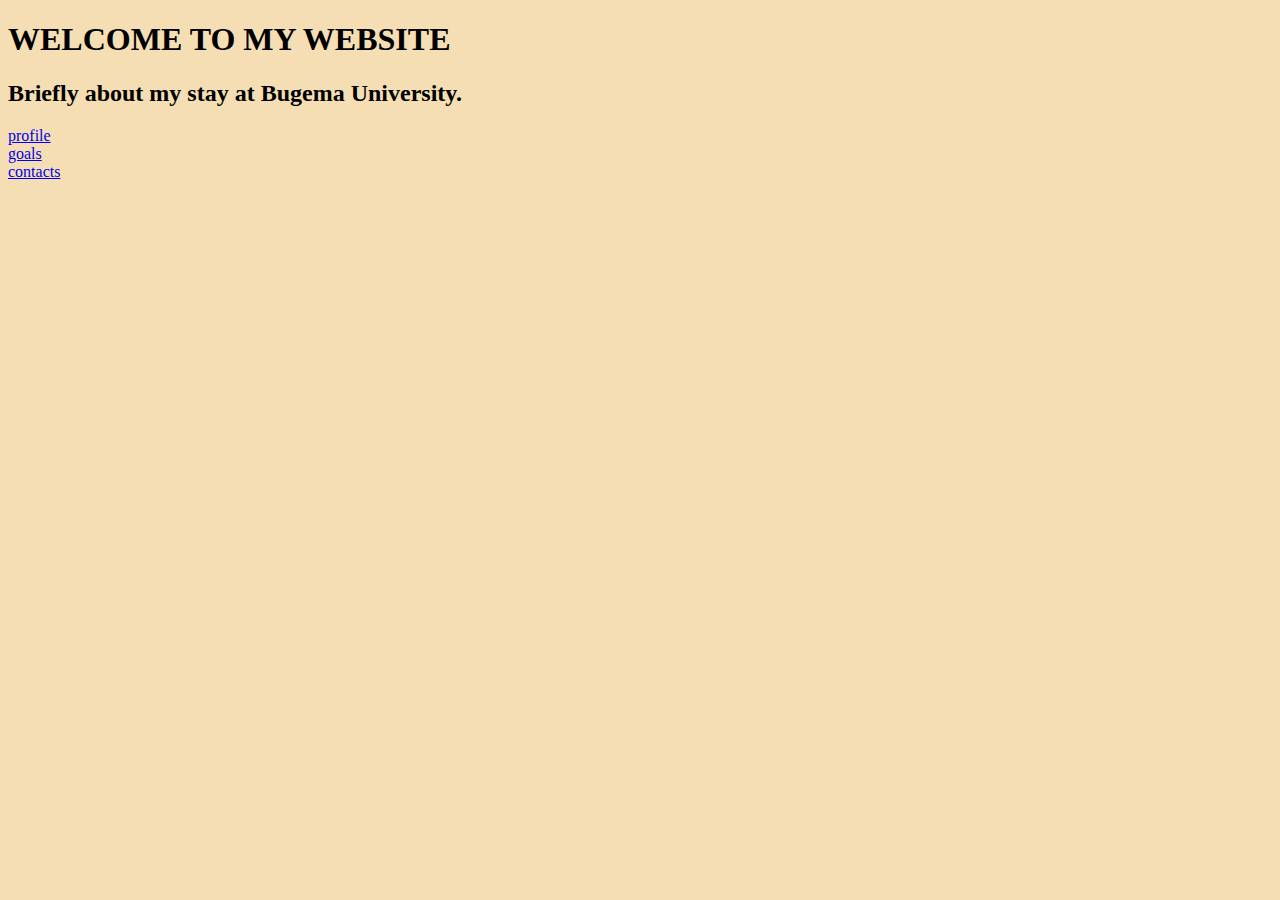
<file: index.html>
<!DOCTYPE html>
<html lang="en">

<head>
    <meta charset="UTF-8">
    <meta http-equiv="X-UA-Compatible" content="IE=edge">
    <meta name="viewport" content="width=device-width, initial-scale=1.0">
    <title>Document</title>
    <link rel="stylesheet" href="applicablestyles.css">
</head>

<body style="background-color: wheat;">
    <header>
        <h1>WELCOME TO MY WEBSITE</h1>
    </header>
    <main>
        <h2>
            Briefly about my stay at Bugema University.
        </h2>
    </main>
    <nav>
        <section>
            <li><a href="profilepage.html">profile</a></li>
            <li><a href="Academic goals.html">goals</a></li>
            <li><a href="contacts.html">contacts</a></li>
        </section>
    </nav>




</body>

</html>
</file>
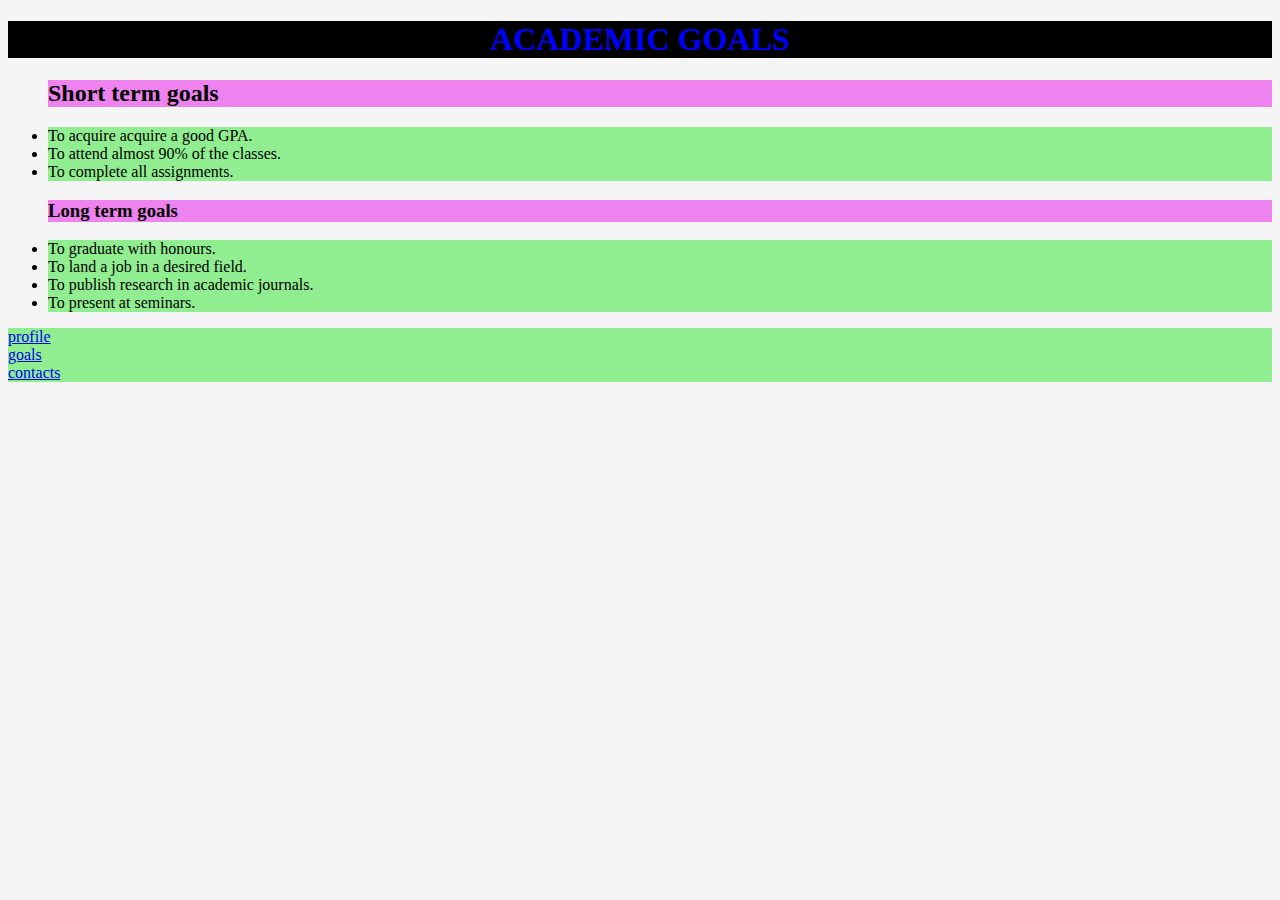
<file: Academic goals.html>
<!DOCTYPE html>
<html lang="en">

<head>
    <meta charset="UTF-8">
    <meta http-equiv="X-UA-Compatible" content="IE=edge">
    <meta name="viewport" content="width=device-width, initial-scale=1.0">
    <title>Document</title>
    <link rel="stylesheet" href="applicablestyles.css">
    <style>
        header {
            text-align: center;
        }

        body {
            background-color: whitesmoke;
        }

        li {
            background-color: lightgreen;
        }
    </style>
</head>

<body>
    <header>
        <h1 style="color: blue; background-color: black;">ACADEMIC GOALS</h2>
    </header>

    <nav>
        <ul>
            <h2 style="background-color: violet;">Short term goals</h2>
            <li>To acquire acquire a good GPA.</li>
            <li>To attend almost 90% of the classes.</li>
            <li>To complete all assignments.</li>
            <h3 style="background-color: violet;">Long term goals</h3>
            <li>To graduate with honours.</li>
            <li>To land a job in a desired field.</li>
            <li>To publish research in academic journals.</li>
            <li>To present at seminars.</li>

        </ul>
    </nav>
    <section>
        <li><a href="profilepage.html">profile</a></li>
        <li><a href="Academic goals.html">goals</a></li>
        <li><a href="Contacts page.html">contacts</a></li>
    </section>

</body>

</html>
</file>
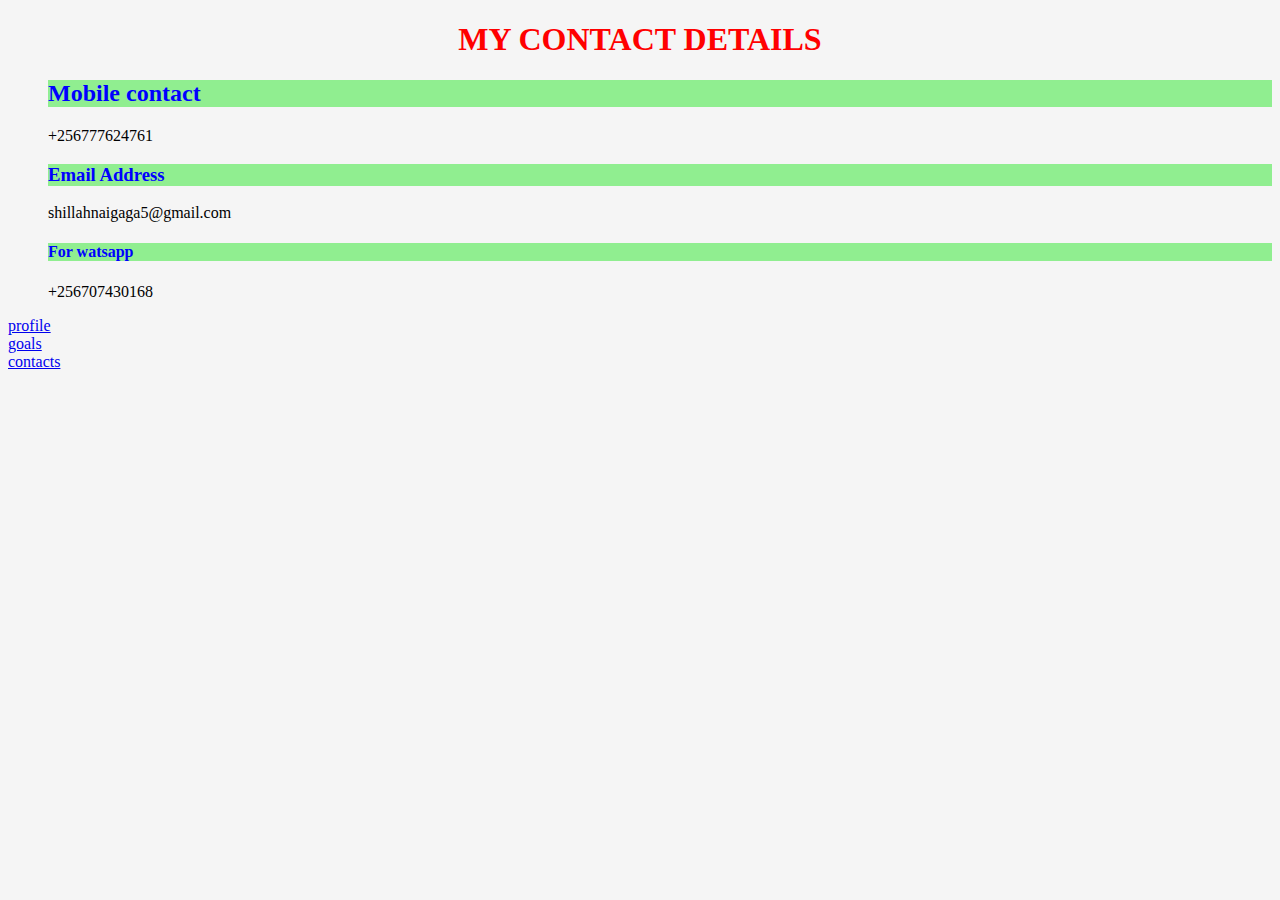
<file: Contacts page.html>
<!DOCTYPE html>
<html lang="en">

<head>
    <meta charset="UTF-8">
    <meta http-equiv="X-UA-Compatible" content="IE=edge">
    <meta name="viewport" content="width=device-width, initial-scale=1.0">
    <title>Document</title>
    <link rel="stylesheet" href="applicablestyles.css">
</head>
<style>
    body {
        background-color: whitesmoke;
    }
</style>

<body>
    <header>
        <h1 style="color:red;text-align: center;">MY CONTACT DETAILS</h1>
    </header>

    <main>
        <ul>
            <h2 style="background-color: lightgreen;color: blue;">Mobile contact</h2>
            <p>+256777624761</p>
            <h3 style="background-color: lightgreen;color: blue;">Email Address</h3>
            <p>shillahnaigaga5@gmail.com</p>
            <h4 style="background-color: lightgreen;color: blue;">For watsapp</h4>
            <p>+256707430168</p>

        </ul>

    </main>
    <nav>
        <section>
            <li><a href="profilepage.html">profile</a></li>
            <li><a href="Academic goals.html">goals</a></li>
            <li><a href="Contacts page.html">contacts</a></li>

        </section>


    </nav>
</body>


</html>
</file>
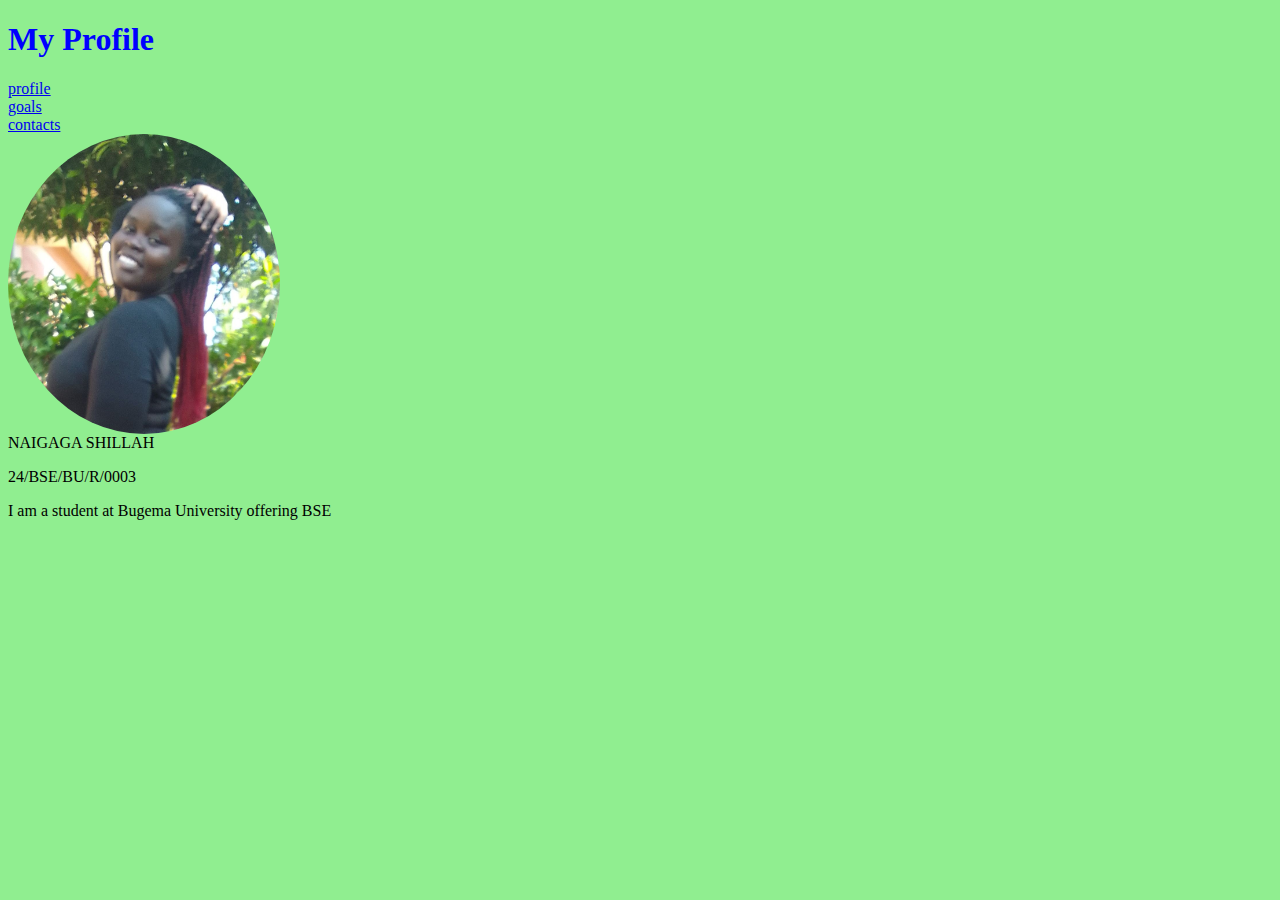
<file: profilepage.html>
<!DOCTYPE html>
<html lang="en">

<head>
    <meta charset="UTF-8">
    <meta http-equiv="X-UA-Compatible" content="IE=edge">
    <meta name="viewport" content="width=device-width, initial-scale=1.0">
    <title>Document</title>
    <link rel="stylesheet" href="applicablestyles.css">
    <style>
        main {
            height: 150;
            width: 100;
            border-radius: 50%;
            float: left;
        }

        p {
            color: black;
        }

        body {
            background-color: lightgreen;
        }
    </style>
</head>

<body>
    <header>
        <h1 style="color: blue;">My Profile</h1>
    </header>
    <nav>
        <section>
            <li><a href="profilepage.html">profile</a></li>
            <li><a href="Academic goals.html">goals</a></li>
            <li><a href="Contacts page.html">contacts</a></li>
        </section>
    </nav>

    <main>

        <img src="img1.jpg" style=height:300px;float:left;margin-right:10px;border-radius:50%;border:1pxsolid;
            alt="my image">

        <p>NAIGAGA SHILLAH</p>
        <p>24/BSE/BU/R/0003</P>
        <p>I am a student at Bugema University offering BSE</P>

    </main>




</body>


</html>
</file>
<file: applicablestyles.css>
body {
    background-color: whitesmoke;
}

section {
    text-decoration: none;
}

.nstyles {
    font-family: Verdana, Geneva, Tahoma, sans-serif;
    background-color: green;
    color: yellow;
}
</file>
